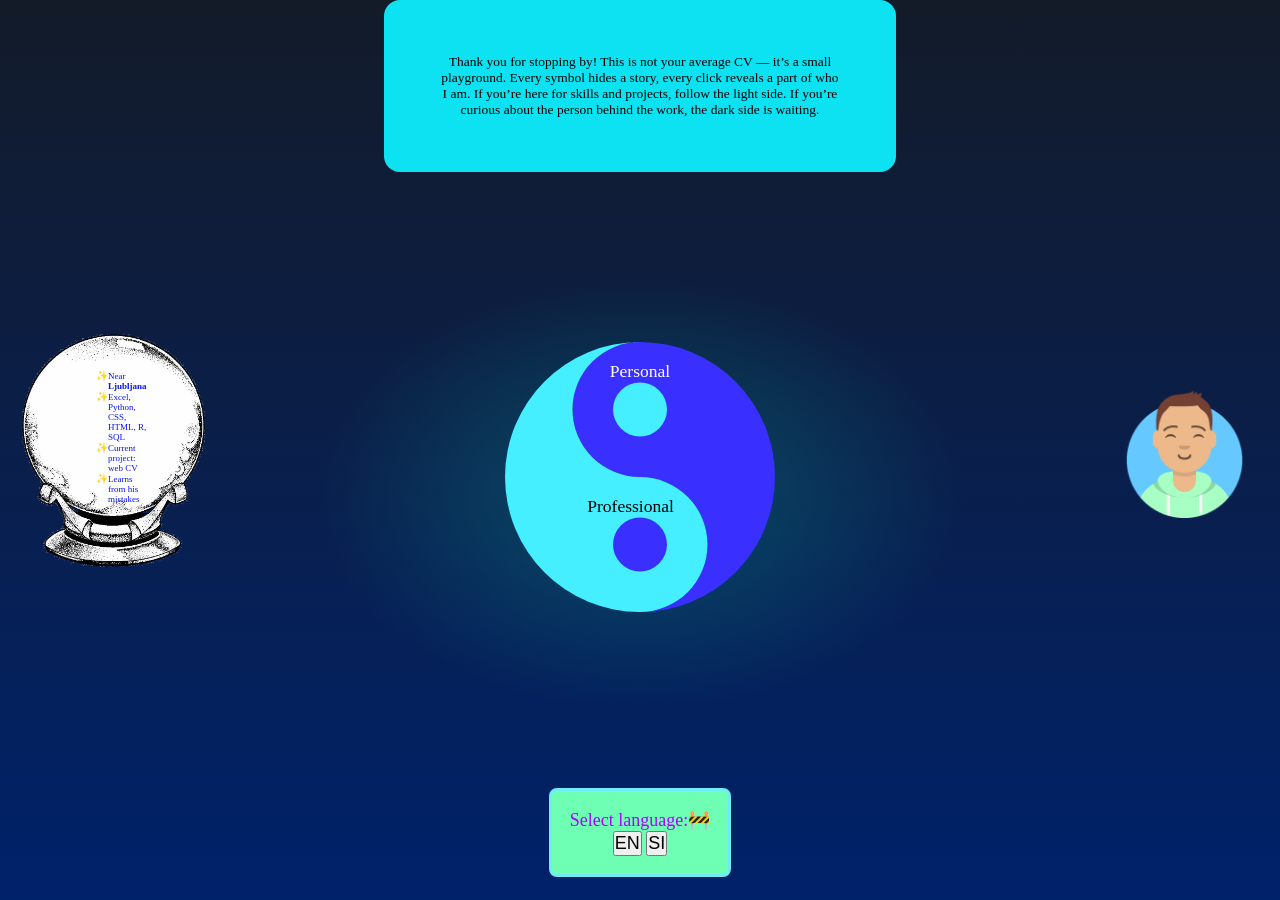
<file: home_page/index.html>
<!DOCTYPE html>
<html lang="en">
<head>
  <meta charset="UTF-8" />
  <meta name="viewport" content="width=device-width, initial-scale=1" />
  <link rel="stylesheet" href="style.css" />
  <title>JUV interactive CV</title>
</head>
<body>
<section class="layout">
    <header class="welcome"> <!-- header se uporablja za uvod spletne strani-naslov, logo, uvodno sporočilo   -->

Thank you for stopping by! This is not your average CV — it’s a small playground. 
Every symbol hides a story, every click reveals a part of who I am. If you’re here for skills and projects, follow the light side. If you’re curious about the person behind the work, 
the dark side is waiting.
    </header>

      <ol class="card">
        <li>Near <b>Ljubljana</b></li>
        <li>Excel, Python, CSS, HTML, R, SQL</li>
        <li>Current project: web CV</li>
        <li>Learns from his mistakes</li>
      </ol>

    <main class="yin-yang" >
  <svg class="yin-yang-svg" viewBox="-100 -120 400 400" aria-label="Yin-Yang symbol">
    <!-- YIN (black) half -->
    <a class="yin" href="https://your-yin-link.example" target="_blank" aria-label="Yin section">
      <title>Go to Yin (professional side)</title>
      <path d="M100,0
               A100,100 0 1,1 100,200
               A50, 50 0 1, 0 100,100
               M100,100
               A50,50  0 1,1 100,0
               Z" fill="#392fff"/>
      <circle cx="100" cy="50" r="20" fill="#46efff"/>
      <text x="100" y="26" fill="white" font-size="13" text-anchor="middle">Personal</text>
    <g class="yin-list-svgtxt">
    <text x="70" y="46" fill="white" font-size="12" text-anchor="middle">
      <tspan x="70" dy="18">•life</tspan>
      <tspan x="70" dy="16">•travelling</tspan>
      <tspan x="70" dy="16">•food</tspan>
    </text>
    </g>
    </a>

    <!-- YANG (white) half -->
    <a class="yang" href="https://your-yang-link.example" target="_blank" aria-label="Yang section">
      <title>Go to Yang (personal side)</title>
      <path d="M100,0
               A100,100 0 0,0 100,200
               A50, 50 0 1, 0 100,100
               M100,100
               A50,50  0 1,1 100,0
               Z" fill="#46efff"/>
      <circle cx="100" cy="150" r="20" fill="#392fff"/>
      <text x="93" y="126" fill="black" font-size="13" text-anchor="middle">Professional</text>
      <g class="yang-list-svgtxt">
      <text x="70" y="46" fill="black" font-size="12" text-anchor="middle">
      <tspan x="70" dy="18">•Projects</tspan>
      <tspan x="70" dy="16">•Work experience</tspan>
      <tspan x="70" dy="16">•Recommendations</tspan>
      </text>
      </g>
    </a>
  </svg>
</main>

  <div  class="language">
  <!-- Language selection -->
  <p>Select language:🚧</p>
  <button>EN</button>
  <button>SI</button>
  </div>
    <aside class="avatar">
      <div class="avatar_welcome">To me actions give meaning to words.</div>
      <div class="avatar_card">Magic ball knows all, but shows little.</div>
      <div class="avatar_yy">I wonder what would happen if you click on the simbol.</div>
      <div class="avatar_language">The flag will represent the web CV language.</div>
    </aside>
  </section>

</body>
</html>
</file>
<file: home_page/style.css>
* {
margin:0;
padding: 0;
box-sizing: border-box;

}

body{
  background:
    radial-gradient(60vmin 40vmin at 50% 55%, rgba(9, 151, 146, 0.392), transparent 60%),
    linear-gradient(180deg, #131b29, #00226b);
}

.layout {
  position:relative;
  display:grid; /* creates a grid */
  grid-template-areas:
    "welcome1 welcome2 welcome3"
    "left    center  right"
    "lang1    lang2    lang3";
  grid-template-columns:clamp(12vw,15vw, 18vw) clamp(64vw,70vw,76vw) clamp(12vw,15vw, 18vw); /* width of each column */
  grid-template-rows: clamp(12vh,15vh, 18vh) clamp(64vh,70vh,76vh) clamp(12vh,15vh, 18vh); /* width of each column */
  height:100vh;
  font-family:  Lucida Calligraphy;
}

/* Regions */
.welcome { 
grid-area: welcome2; 
display:block; 
text-align: center; 
background: #0deffff0; 
margin:auto;
padding:clamp(min(3vh,3vw), min(6vh,6vw), min(7vh,7vw)) ; 
border-radius: 16px; 
font-size: clamp(min(0.5vh,0.5vw), min(1.5vh,1.5vw), min(2.3vh,2.3vw));
width: fit-content; 
max-width: 40vw;
height: fit-content; 
max-height: 20vh;  }

.avatar  {  grid-area: right; display: flex; align-items: center; justify-content:flex-start; }


.language{  grid-area: lang2; display:block;
 text-align :center;background-color:#6effb4;margin:auto; ; width:fit-content; height:fit-content;
font-size: clamp(min(0.5vh,0.5vw), min(2vh,2vw), min(2.3vh,2.3vw));
  border: 0.2rem solid #70eaf7;border-radius: 8px;   padding:2%; }
.language button {  
font-size: clamp(min(0.5vh,0.5vw), min(2vh,2vw), min(2.3vh,2.3vw));
height:fit-content;
width: fit-content;}
.welcome:hover, .card:hover, .avatar:hover, .language:hover {
  transform: translateY(-5%);
  box-shadow: 1 12px 28px rgb(0, 0, 0);
}
/* BUISNESS CARD */
.card{
  grid-area: left;
  display: block;
  background-image: url("ball.png");
  background-size: contain;
  background-position: center;
  background-repeat: no-repeat;
  align-items: center;
  height:fit-content;
  max-height: 40vh;
  max-width: 40vw;
  width: fit-content;
  padding-top: clamp(min(3vh,3vw), min(4vh,4vw), min(10vh,10vw));
  padding-bottom:clamp(min(3vh,3vw), min(7vh,7vw), min(16vh,16vw));
  padding-right:clamp(min(3vh,3vw), min(9vh,9vw), min(10vh,10vw));
  padding-left:clamp(min(3vh,3vw), min(12vh,12vw), min(20vh,20vw));
  margin:auto;
  list-style: none;
  font-size: clamp(min(0.1vh,0.1vw), min(1.0vh,1.0vw), min(2.0vh,2.0vw));
  color:#0716e9; justify-content:flex-start;  
  overflow:hidden;
}
.card li::marker {
  content: "✨";    /* your custom marker */
  font-size: 1.1em;   /* can style size/color/font */
  color: #410e0e;
}
/* language box */
.language p {
color:#ae00ff;
}
footer{
background-color:transparent;
}

/* avatar */
.avatar{
  background-image: url("avatar_default.png");
  background-size: contain;     /* or contain */
  background-position: center;
  background-repeat: no-repeat;
  padding:10%;
  margin:auto;
  height:15vh;
  width: 15vw;
  position: relative;
}

.avatar_welcome, .avatar_card, .avatar_yy, .avatar_language, .avatar_default{
 position: absolute;
  opacity: 0;                  /* sit over the avatar */
  background-image: url("bubble.png");
  background-size: contain;
  background-position: center;
  background-repeat: no-repeat;
  color: black; /* nalaganje teksta drug na drugega */
}
.welcome:hover ~ .avatar .avatar_welcome{
opacity:1;
position:relative;
background-image: url(bubble.png);
background-size: contain;   
background-position: center;
background-repeat: no-repeat;
color:black;
display:block;
padding-top:clamp(min(3vh,3vw), min(15vh,15vw), min(20vh,20vw));
padding-bottom: clamp(min(3vh,3vw), min(20vh,20vw), min(20vh,20vw));
padding-right:clamp(min(3vh,3vw), min(6vh,6vw), min(10vh,10vw));
padding-left:clamp(min(3vh,3vw), min(6vh,6vw), min(20vh,20vw));
height:fit-content;
width:fit-content;
transform: translateX(-7.5vh) translateY(-7.5vw);
font-size: clamp(min(0.5vh,0.5vw), min(1.5vh,1.5vw), min(2.3vh,2.3vw));
transition: transform 600ms ease, font-size 300ms ease;
}
.card:hover ~ .avatar .avatar_card{
opacity:1;
position:relative;
background-image: url(bubble.png);
background-size: contain;   
background-position: center;
background-repeat: no-repeat;
color:black;
display:block;
padding-top:clamp(min(3vh,3vw), min(15vh,15vw), min(20vh,20vw));
padding-bottom: clamp(min(3vh,3vw), min(20vh,20vw), min(20vh,20vw));
padding-right:clamp(min(3vh,3vw), min(6vh,6vw), min(10vh,10vw));
padding-left:clamp(min(3vh,3vw), min(6vh,6vw), min(20vh,20vw));
height:fit-content;
width:fit-content;
transform: translateX(-7.5vh) translateY(-7.5vw);
font-size: clamp(min(0.5vh,0.5vw), min(1.5vh,1.5vw), min(2.3vh,2.3vw));
transition: transform 600ms ease, font-size 300ms ease;
}

.language:hover ~ .avatar .avatar_language{
opacity:1;
position:relative;
background-image: url(bubble.png);
background-size: contain;   
background-position: center;
background-repeat: no-repeat;
color:black;
display:block;
padding-top:clamp(min(3vh,3vw), min(15vh,15vw), min(20vh,20vw));
padding-bottom: clamp(min(3vh,3vw), min(20vh,20vw), min(20vh,20vw));
padding-right:clamp(min(3vh,3vw), min(6vh,6vw), min(10vh,10vw));
padding-left:clamp(min(3vh,3vw), min(6vh,6vw), min(20vh,20vw));
height:fit-content;
width:fit-content;
transform: translateX(-7.5vh) translateY(-7.5vw);
font-size: clamp(min(0.5vh,0.5vw), min(1.5vh,1.5vw), min(2.3vh,2.3vw));
transition: transform 600ms ease, font-size 300ms ease;
}

main:hover ~ .avatar .avatar_yy{
opacity:1;
position:relative;
background-image: url(bubble.png);
background-size: contain;   
background-position: center;
background-repeat: no-repeat;
color:black;
display:block;
padding-top:clamp(min(3vh,3vw), min(15vh,15vw), min(20vh,20vw));
padding-bottom: clamp(min(3vh,3vw), min(20vh,20vw), min(20vh,20vw));
padding-right:clamp(min(3vh,3vw), min(6vh,6vw), min(10vh,10vw));
padding-left:clamp(min(3vh,3vw), min(6vh,6vw), min(20vh,20vw));
height:fit-content;
width:fit-content;
transform: translateX(-7.5vh) translateY(-7.5vw);
font-size: clamp(min(0.5vh,0.5vw), min(1.3vh,1.3vw), min(2.3vh,2.3vw));
transition: transform 600ms ease, font-size 300ms ease;
}
/* YING-YANG */

.yin-yang {
  grid-area: center;
  position: relative;
  display: grid;
  align-items: center;
  place-items: center;
  margin:auto;
  aspect-ratio: 1:1;
  width: clamp(50vw, 70vw, 75vw); 
  height: clamp(50vw, 70vw, 75vw);  
  max-width: 60vw;
  max-height: 60vh;
  z-index: 10;               
}

.yin-yang-svg {
  display: block;
  width:fit-content;
  height:fit-content;
  max-height:60vh;
  max-width: 60vw;
  overflow: visible;         /* prevents clipping of shadows/expansion */
  aspect-ratio: 1:1;
}

/* Pointer/hover states on the two halves */
.yin, .yang {
  cursor: pointer;
  transition: filter 2s ease, transform 2s ease;
  transform-origin: 100px 100px; /* keep scaling from circle center */
  transform-box: view-box;
}
.yin path,.yin circle,.yin text {
  transition: transform 1s ease, font-size 1s ease, fill 1s ease, color 1s ease;
}
.yin:hover {
  transform: translatex(15%) translateY(-20%) scale(1.8) ;
}
.yin:hover path {
  filter: drop-shadow(3px 18px 22px #12ffe7);
}
.yin:hover circle {
  transform: translateX(-20%) translateY(-11%) scale(1.8);
}
.yin:hover text {
  fill: #001efd;
  font-size: 0.9em;
  transform: translatex(7%)  translateY(5%) scale(0.7)
}
.yin .yin-list-svgtxt {
  opacity: 0;
  transition: opacity 0.4s ease, transform 0.4s ease;
  transform-box: fill-box;
  transform-origin: 100px 100px; /* same center as the half */
}
.yin:hover .yin-list-svgtxt {
  opacity: 1;
  transform: translateX(-10%) translateY(-150%) scale(0.6); /* tiny glide; use px/rem so it’s stable */
}
/* yang half */
.yang path,.yang circle,.yang text{
  transition: transform 1s ease, font-size 1s ease, fill 1s ease, color 1s ease;
}

/* Mirror Yin’s motion (60% → -60%, -20% → +20%) */
.yang:hover {
  transform: translateX(-15%) translateY(20%) scale(2);
  filter: drop-shadow(3px 18px 22px rgb(0, 17, 255));
}

/* Dot / text tweaks (mirror) */
.yang:hover circle
 { transform: translateY(-30%) translateX(-20%) scale(1.8) }

.yang:hover text   
{ fill: rgb(0, 174, 255); font-size: 0.9em; 
  transform: translateX(9%) translateY(14%) scale(0.7); }

/* SVG list inside Yang: fade/slide in */
.yang .yang-list-svgtxt {
  opacity: 0;
  transition: opacity 0.4s ease, transform 0.4s ease;
  transform-box: fill-box;
  transform-origin: 100px 100px;
}
.yang:hover .yang-list-svgtxt {
  opacity: 1;
  transform: translateX(-3%) translateY(55%) scale(0.6);
}


/* 2) Full-viewport overlay, initially invisible */
.layout::before {
  content: "";
  position: fixed;          /* covers everything regardless of scroll */
  inset: 0;
  background: transparent;  /* will be set on hover below */
  opacity: 0;
  transition: opacity 1s ease, background-color 1s ease;
  pointer-events: none;     /* don't block interactions */
  z-index: 5;             /* above content, but non-interactive */
}

/* 3) When YIN is hovered, dark blue wash */
.layout:has(.yin:hover)::before { /* pogleda v class layout, in pogleda če uporabnik hovera nad yin
                                in apliciraj te spremembe na .layout::before*/
  background: rgba(57, 47, 255, 0.28); /* #392fff @ ~28% */
  opacity: 1;
}

/* 4) When YANG is hovered, cyan wash */
.layout:has(.yang:hover)::before {
  background: rgba(70, 239, 255, 0.28); /* #46efff @ ~28% */
  opacity: 1;

}
</file>
